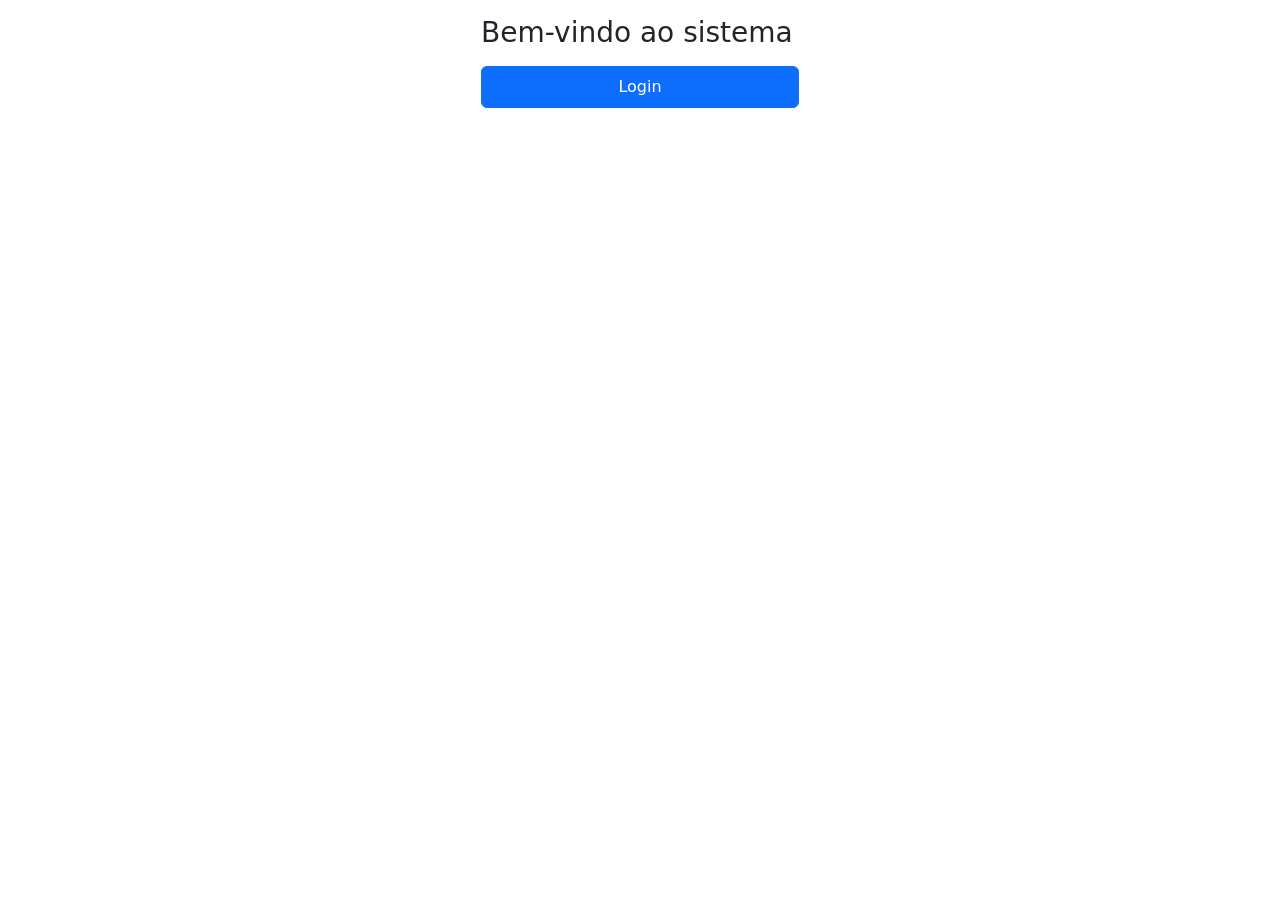
<file: index.html>
<!DOCTYPE html>
<html lang="pt-BR">
<head>
    <meta charset="UTF-8">
    <meta name="viewport" content="width=device-width, initial-scale=1.0">

    <link href="https://cdn.jsdelivr.net/npm/bootstrap@5.0.2/dist/css/bootstrap.min.css" rel="stylesheet" integrity="sha384-EVSTQN3/azprG1Anm3QDgpJLIm9Nao0Yz1ztcQTwFspd3yD65VohhpuuCOmLASjC" crossorigin="anonymous">
    <link rel="stylesheet" href="estilo.css">

    <title>Index</title>
</head>
<body>
    <main class="w-100 m-auto form-container">
        <div class="form-floating">
            <h1 class="h3 mb-3 fw-normal">Bem-vindo ao sistema</h1>
        </div>
        <a href="login.html"><button id="alerta" class="btn btn-primary w-100 py-2" >Login</button></a>
        
    </main>
<script src="scripts.js"></script>
</body>
</html>
</file>
<file: estilo.css>
html, body{
    height: 100%;
}

.form-container {
    max-width: 350px;
    padding: 1rem;
}
</file>
